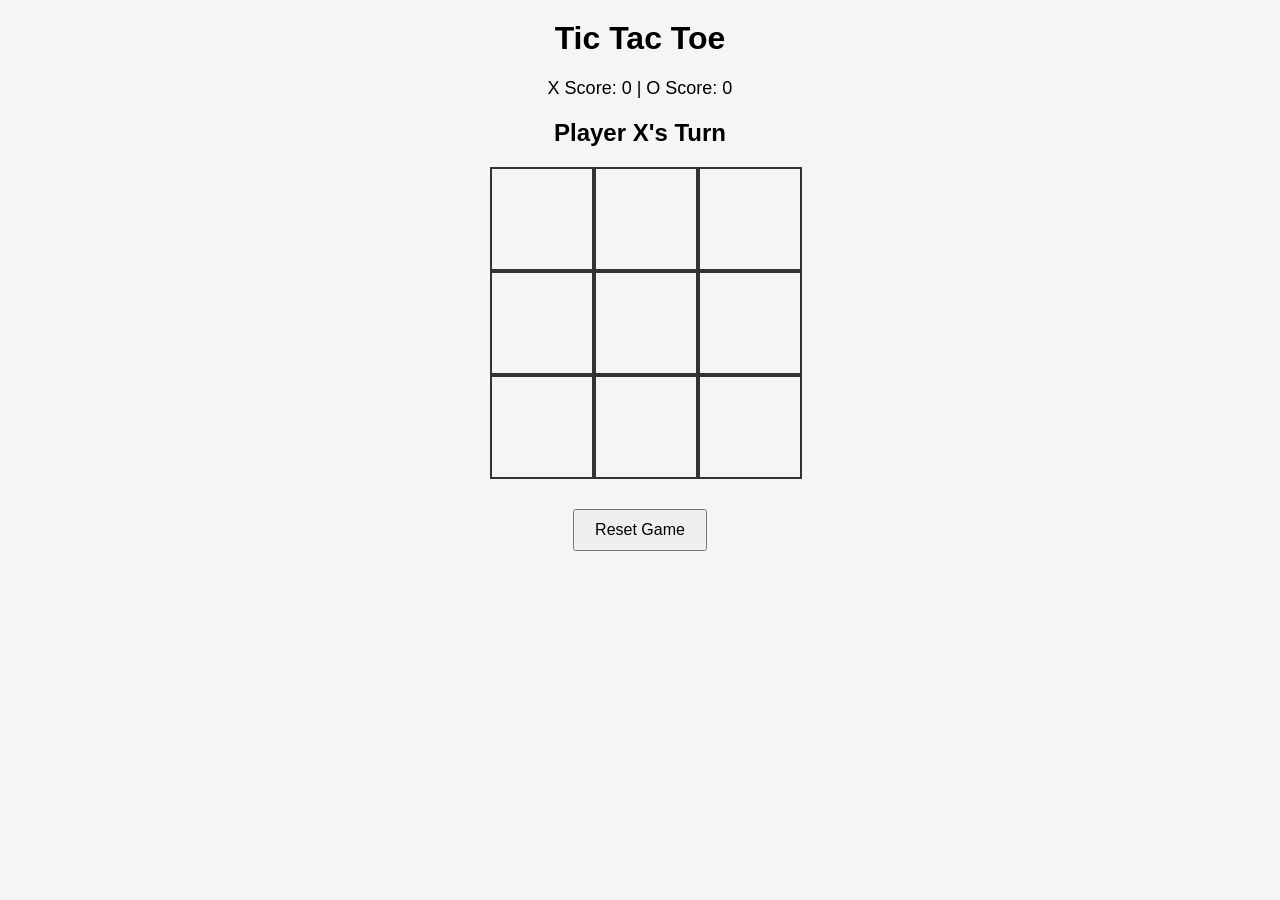
<file: Js lab task-2/index.html>
<!DOCTYPE html>
<html lang="en">
<head>
<meta charset="UTF-8">
<title>Tic Tac Toe Game</title>
<link rel="stylesheet" href="style.css">
</head>

<body>

<h1>Tic Tac Toe</h1>

<div class="scoreboard">
    X Score: <span id="xScore">0</span> |
    O Score: <span id="oScore">0</span>
</div>

<h2 id="status">Player X's Turn</h2>

<div class="board">
    <div class="cell" data-index="0"></div>
    <div class="cell" data-index="1"></div>
    <div class="cell" data-index="2"></div>
    <div class="cell" data-index="3"></div>
    <div class="cell" data-index="4"></div>
    <div class="cell" data-index="5"></div>
    <div class="cell" data-index="6"></div>
    <div class="cell" data-index="7"></div>
    <div class="cell" data-index="8"></div>
</div>

<button id="resetBtn">Reset Game</button>

<script src="script.js"></script>

</body>
</html>
</file>
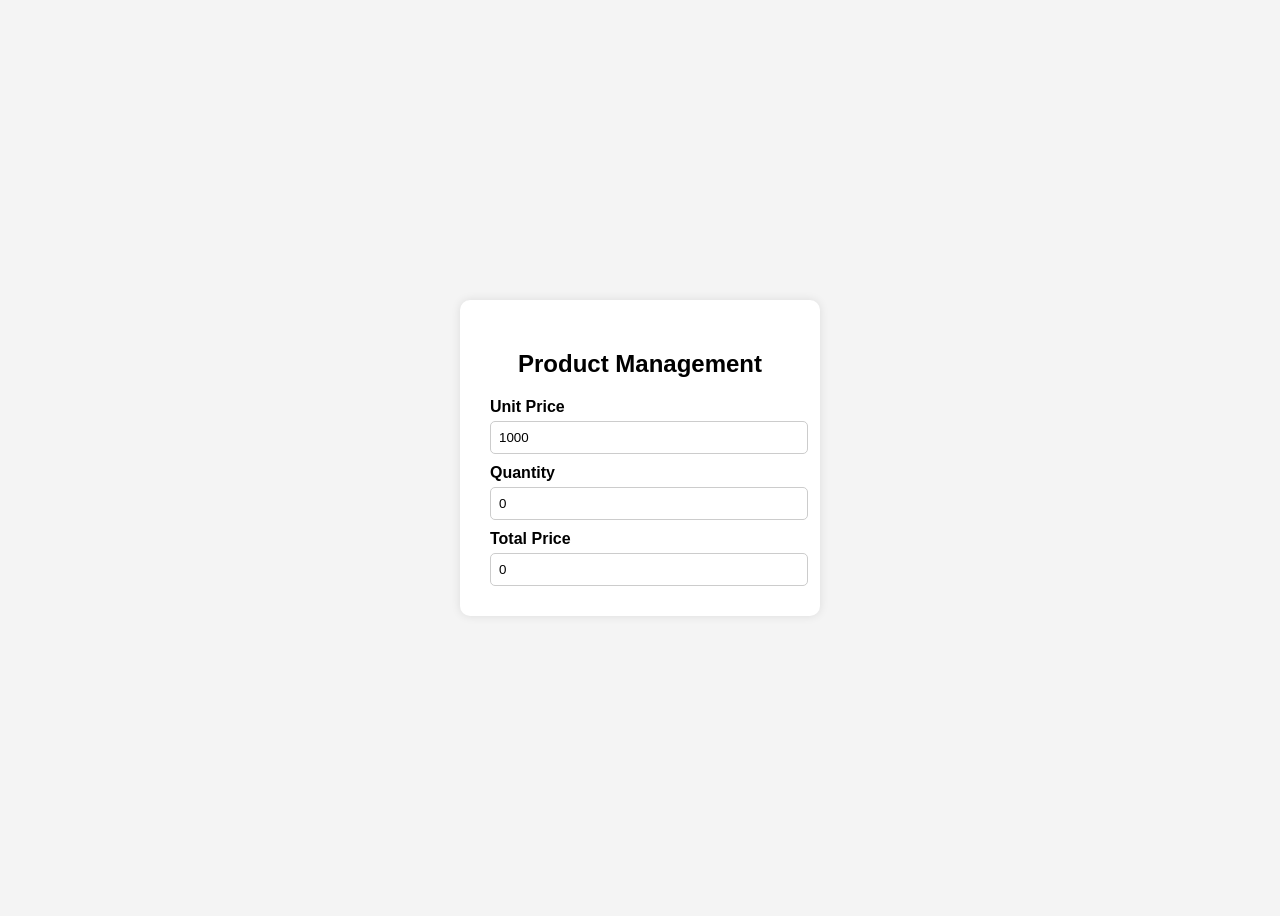
<file: Js lab task-4/index.html>
<!DOCTYPE html>
<html lang="en">
<head>
<meta charset="UTF-8">
<title>Product Management</title>
<link rel="stylesheet" href="style.css">
</head>
<body>
<div class="container">
<h2>Product Management</h2>
<div class="product-box">
<label>Unit Price</label>
<input type="text" id="price" value="1000" readonly>
<label>Quantity</label>
<input type="number" id="quantity" value="0" min="0">
<label>Total Price</label>
<input type="text" id="total" value="0" readonly>
</div>
</div>
<script src="script.js"></script>
</body>
</html>
</file>
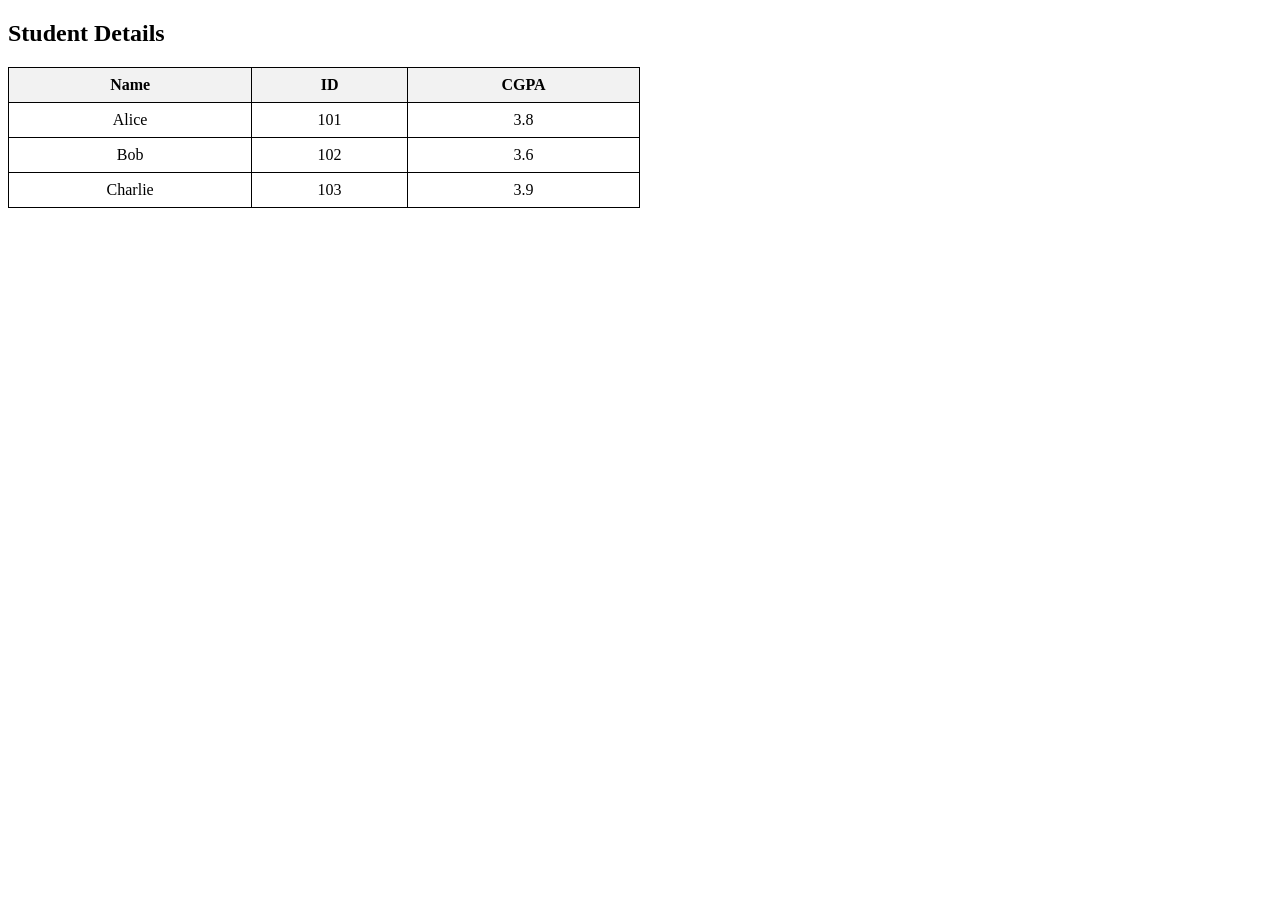
<file: html/student.html>
<!DOCTYPE html>
<html>
<head>
    <title>Student Table</title>
    <style>
        table {
            border-collapse: collapse;
            width: 50%;
        }
        th, td {
            border: 1px solid black;
            padding: 8px;
            text-align: center;
        }
        th {
            background-color: #f2f2f2;
        }
    </style>
</head>
<body>

    <h2>Student Details</h2>

    <table>
        <tr>
            <th>Name</th>
            <th>ID</th>
            <th>CGPA</th>
        </tr>
        <tr>
            <td>Alice</td>
            <td>101</td>
            <td>3.8</td>
        </tr>
        <tr>
            <td>Bob</td>
            <td>102</td>
            <td>3.6</td>
        </tr>
        <tr>
            <td>Charlie</td>
            <td>103</td>
            <td>3.9</td>
        </tr>
    </table>

</body>
</html>
</file>
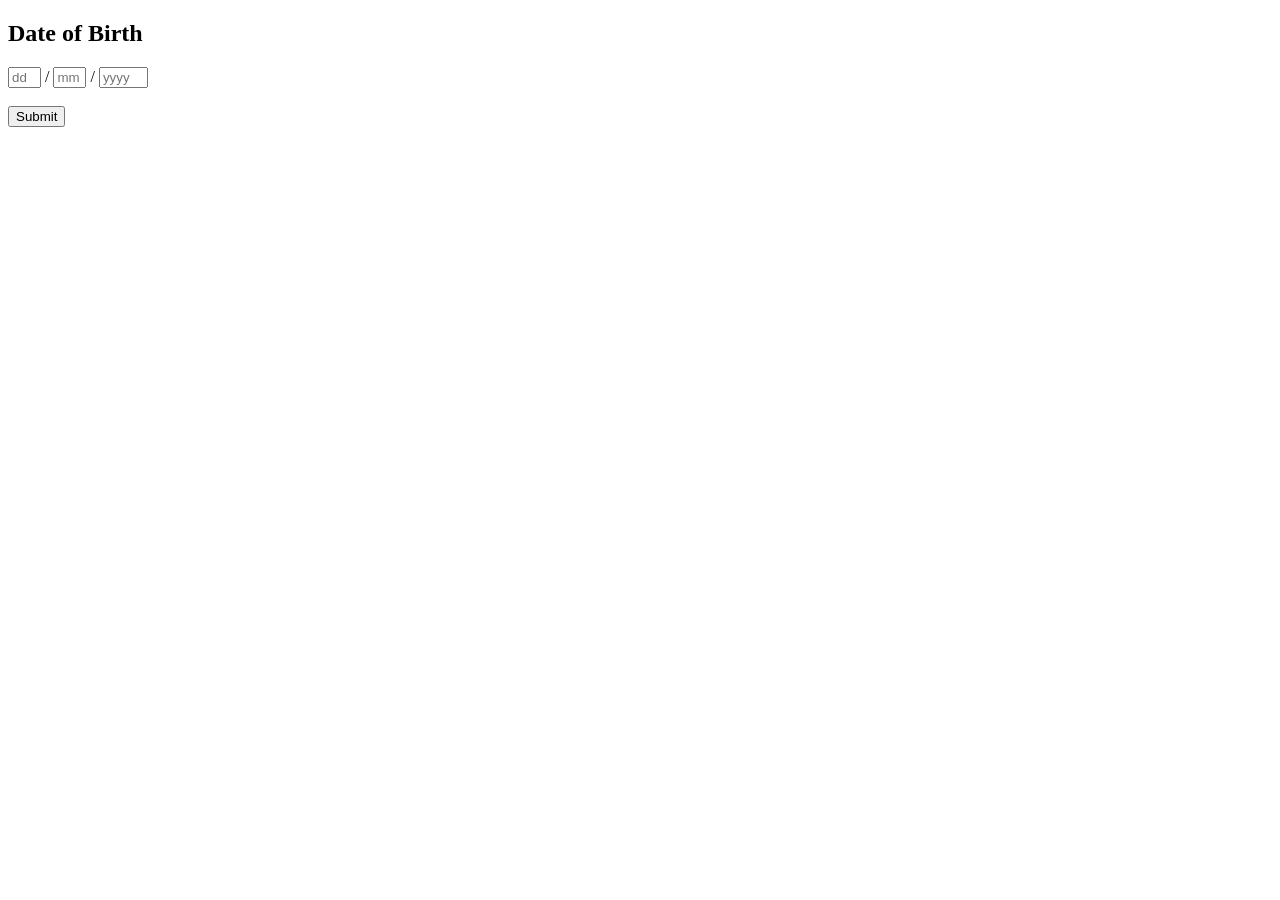
<file: Lab4/DOB.html>
<!DOCTYPE html>
<html>
<head>
<title>Date of Birth</title>
</head>

<body>

<h2>Date of Birth</h2>

<form onsubmit="return validDOB()">

<input type="text" id="dd" placeholder="dd" size="2"> /
<input type="text" id="mm" placeholder="mm" size="2"> /
<input type="text" id="yyyy" placeholder="yyyy" size="4">

<br><br>

<input type="submit" value="Submit">

</form>

<script>

function validDOB(){

let dd=document.getElementById("dd").value;
let mm=document.getElementById("mm").value;
let yyyy=document.getElementById("yyyy").value;

if(dd==="" || mm==="" || yyyy==="")
{
alert("date cannot be empty");
return false;
}

if(dd<1 || dd>31 || mm<1 || mm>12 || yyyy<1900 || yyyy>2016)
{
alert("enter valid date");
return false;
}

return true;

}

</script>

</body>
</html>
</file>
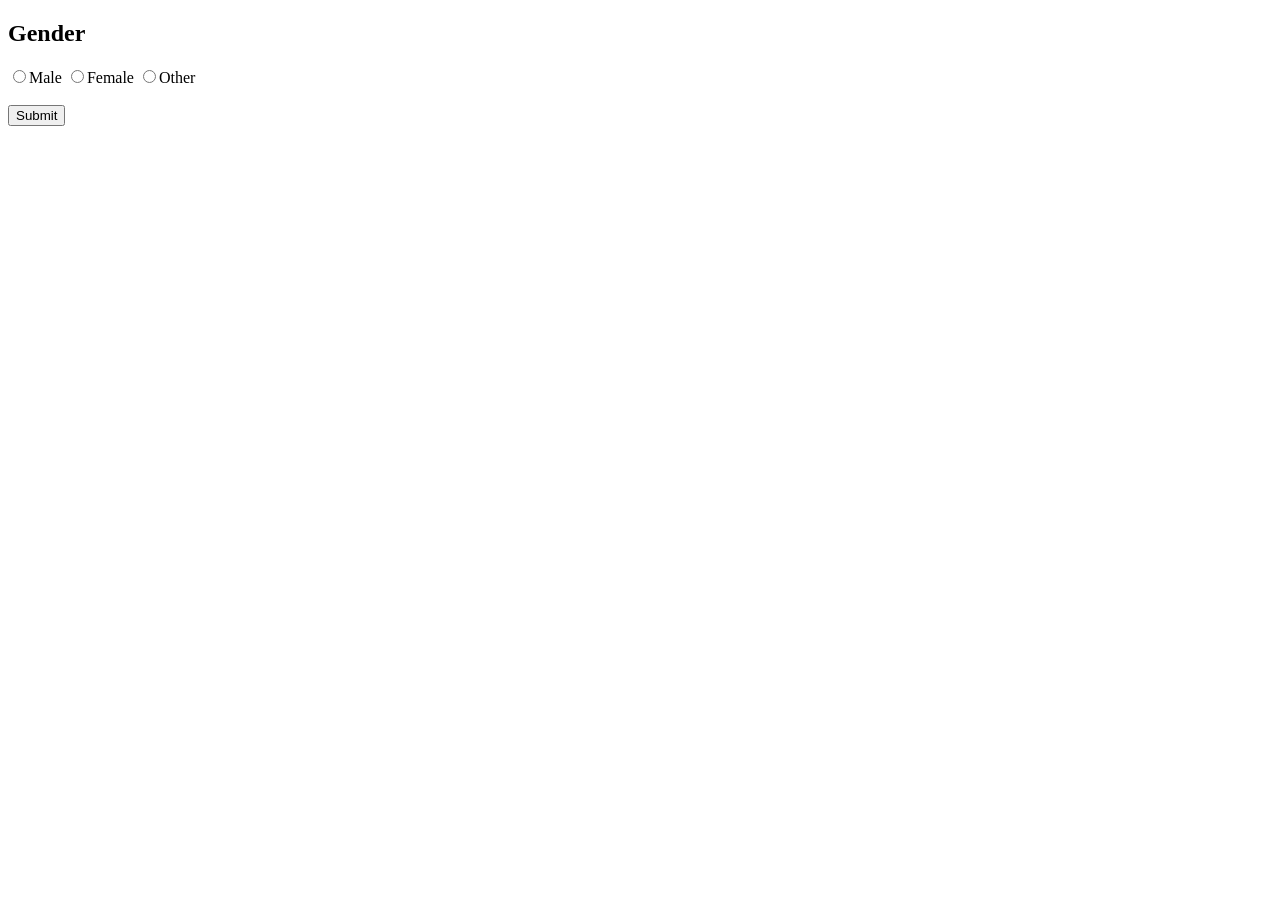
<file: Lab4/gender.html>
<!DOCTYPE html>
<html>
<head>
<title>Gender</title>
</head>

<body>

<h2>Gender</h2>

<form onsubmit="return validGender()">

<input type="radio" name="gender">Male
<input type="radio" name="gender">Female
<input type="radio" name="gender">Other

<br><br>

<input type="submit" value="Submit">

</form>

<script>

function validGender(){

let gender=document.getElementsByName("gender");

for(let i=0;i<gender.length;i++)
{
if(gender[i].checked)
{
return true;
}
}

alert("select at least one gender");
return false;

}

</script>

</body>
</html>
</file>
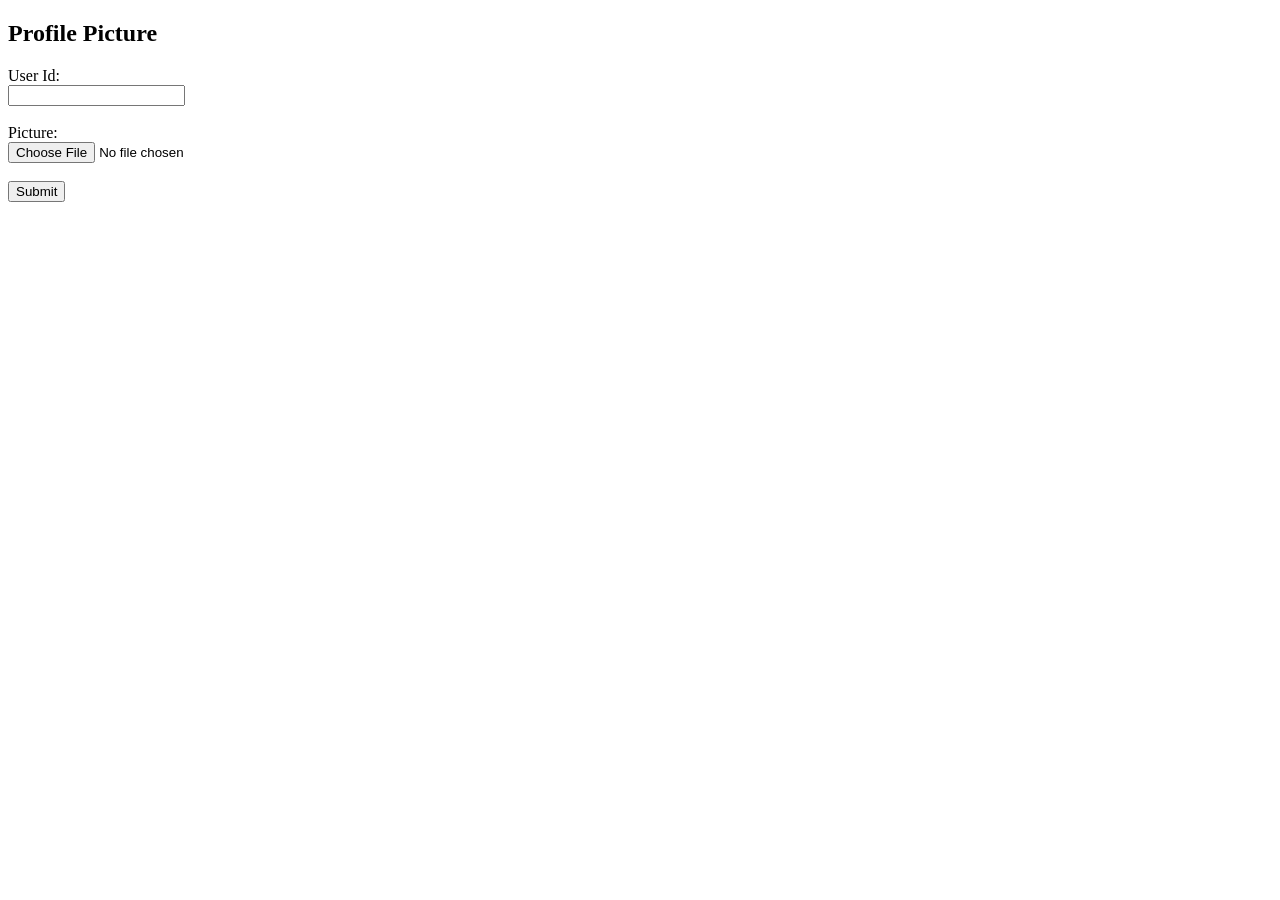
<file: Lab4/profile pic.html>
<!DOCTYPE html>
<html>
<head>
    <title>Profile Picture</title>
</head>

<body>
    <h2>Profile Picture</h2>

    <form onsubmit="return validProfile()">
        User Id:<br>
        <input type="text" id="userid"><br><br>

        Picture:<br>
        <input type="file" id="picture"><br><br>

        <input type="submit" value="Submit">
    </form>

    <script>
        function validProfile() {
            let uid = document.getElementById("userid").value.trim();
            let pic = document.getElementById("picture").value;

            // User ID validation
            if (uid === "") {
                alert("UserId cannot be empty");
                return false;
            }

            if (isNaN(uid) || Number(uid) <= 0) {
                alert("UserId must be a positive number");
                return false;
            }

            // Picture validation
            if (pic === "") {
                alert("Picture cannot be empty");
                return false;
            }

            return true;
        }
    </script>
</body>
</html>
</file>
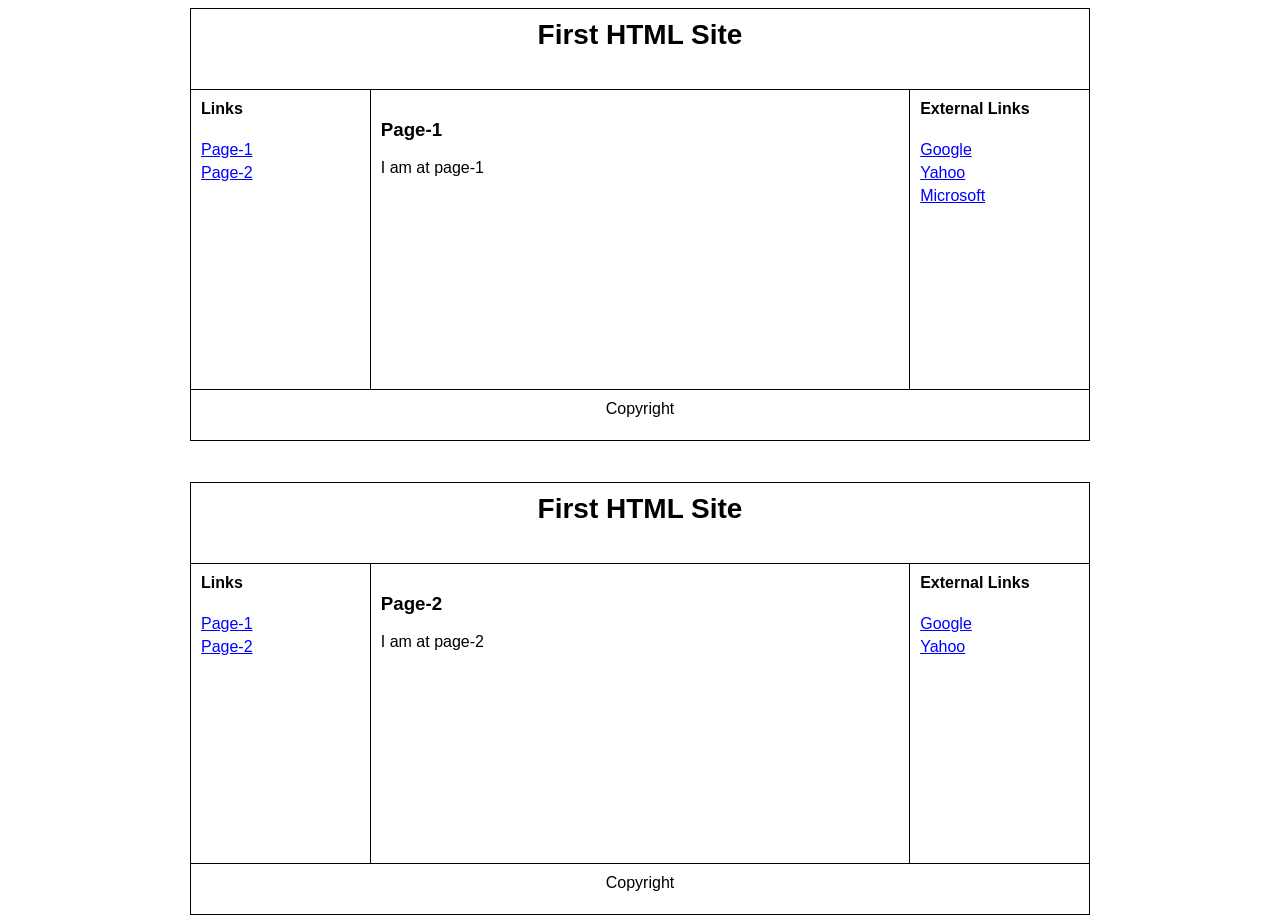
<file: labtask 1,2/j/complate.html>
<!DOCTYPE html>
<html>
<head>
    <title>First HTML Site</title>
    <style>
        body { font-family: Arial; }
        table {
            width: 900px;
            margin: auto;
            border-collapse: collapse;
        }
        td {
            border: 1px solid black;
            vertical-align: top;
            padding: 10px;
        }
        .header {
            text-align: center;
            font-size: 28px;
            font-weight: bold;
            height: 60px;
        }
        .footer {
            text-align: center;
            height: 30px;
        }
        a {
            display: block;
            margin: 5px 0;
            color: blue;
        }
    </style>
</head>

<body>

<a id="page1"></a>
<table>
    <tr>
        <td colspan="3" class="header">First HTML Site</td>
    </tr>

    <tr height="300">
        <td width="20%">
            <b>Links</b><br><br>
            <a href="#page1">Page-1</a>
            <a href="#page2">Page-2</a>
        </td>

        <td width="60%">
            <h3>Page-1</h3>
            <p>I am at page-1</p>
        </td>

        <td width="20%">
            <b>External Links</b><br><br>
            <a href="https://www.google.com" target="_blank">Google</a>
            <a href="https://www.yahoo.com" target="_blank">Yahoo</a>
            <a href="https://www.microsoft.com" target="_blank">Microsoft</a>
        </td>
    </tr>

    <tr>
        <td colspan="3" class="footer">Copyright</td>
    </tr>
</table>

<br><br>

<a id="page2"></a>
<table>
    <tr>
        <td colspan="3" class="header">First HTML Site</td>
    </tr>

    <tr height="300">
        <td width="20%">
            <b>Links</b><br><br>
            <a href="#page1">Page-1</a>
            <a href="#page2">Page-2</a>
        </td>

        <td width="60%">
            <h3>Page-2</h3>
            <p>I am at page-2</p>
        </td>

        <td width="20%">
            <b>External Links</b><br><br>
            <a href="https://www.google.com" target="_blank">Google</a>
            <a href="https://www.yahoo.com" target="_blank">Yahoo</a>
        </td>
    </tr>

    <tr>
        <td colspan="3" class="footer">Copyright</td>
    </tr>
</table>

</body>
</html>
</file>
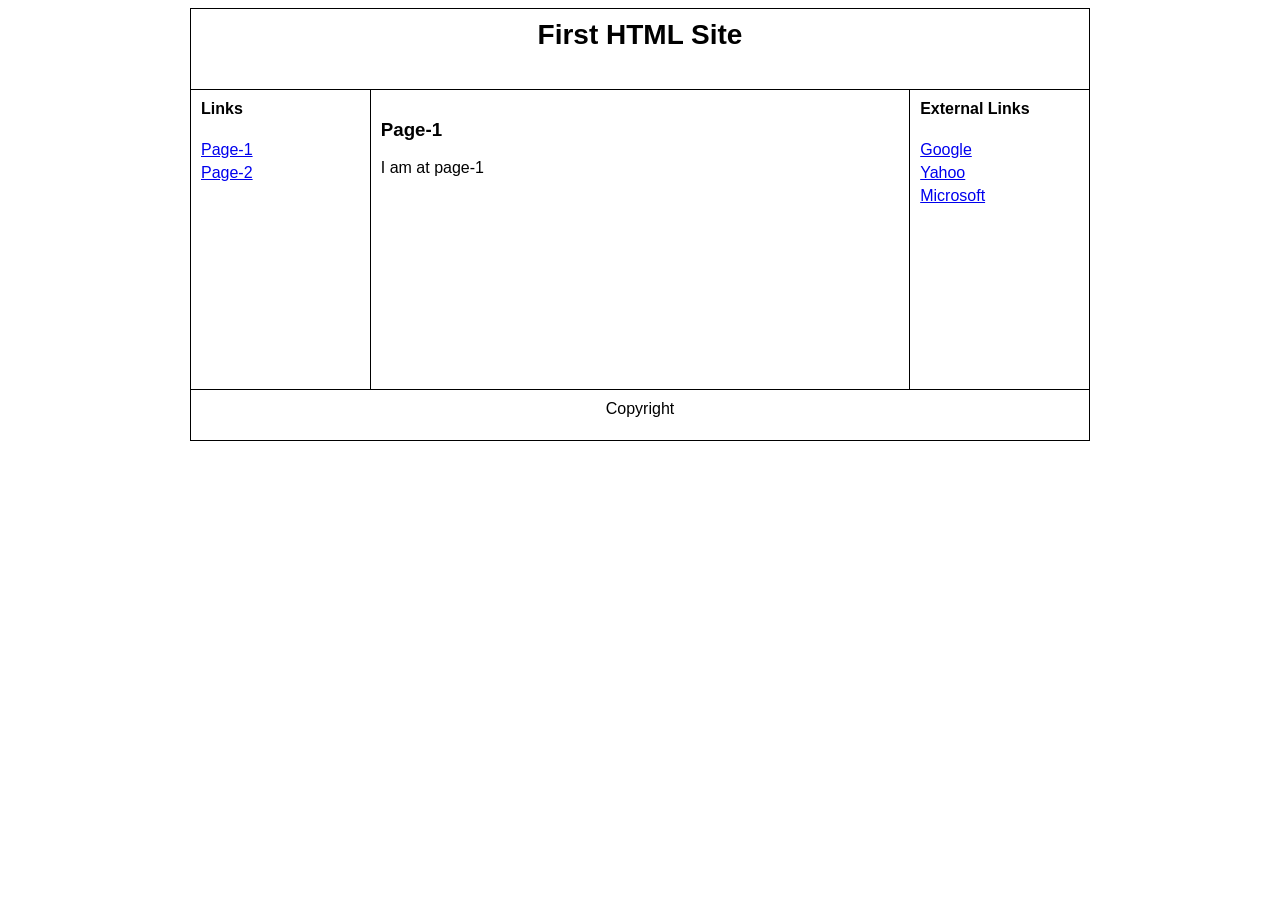
<file: labtask 1,2/j/page1.html>
<!DOCTYPE html>
<html>
<head>
    <title>First HTML Site - Page 1</title>
    <style>
        body { font-family: Arial; }
        table {
            width: 900px;
            margin: auto;
            border-collapse: collapse;
        }
        td {
            border: 1px solid black;
            vertical-align: top;
            padding: 10px;
        }
        .header {
            text-align: center;
            font-size: 28px;
            font-weight: bold;
            height: 60px;
        }
        .footer {
            text-align: center;
            height: 30px;
        }
        a {
            display: block;
            margin: 5px 0;
        }
    </style>
</head>

<body>

<table>
    <tr>
        <td colspan="3" class="header">First HTML Site</td>
    </tr>

    <tr height="300">
        <td width="20%">
            <b>Links</b><br><br>
            <a href="page1.html">Page-1</a>
            <a href="page2.html">Page-2</a>
        </td>

        <td width="60%">
            <h3>Page-1</h3>
            <p>I am at page-1</p>
        </td>

        <td width="20%">
            <b>External Links</b><br><br>
            <a href="https://www.google.com" target="_blank">Google</a>
            <a href="https://www.yahoo.com" target="_blank">Yahoo</a>
            <a href="https://www.microsoft.com" target="_blank">Microsoft</a>
        </td>
    </tr>

    <tr>
        <td colspan="3" class="footer">Copyright</td>
    </tr>
</table>

</body>
</html>
</file>
<file: Js lab task-2/style.css>
body{
    font-family: Arial, sans-serif;
    text-align: center;
    background: #f5f5f5;
}

h1{
    margin-top:20px;
}

.board{
    width:300px;
    margin:20px auto;
    display:grid;
    grid-template-columns:repeat(3,1fr);
}

.cell{
    width:100px;
    height:100px;
    border:2px solid #333;
    font-size:40px;
    display:flex;
    justify-content:center;
    align-items:center;
    cursor:pointer;
    transition:0.3s;
}

.cell:hover{
    background:#ddd;
}

.win{
    background:lightgreen;
}

button{
    padding:10px 20px;
    font-size:16px;
    margin-top:10px;
    cursor:pointer;
}

.scoreboard{
    font-size:18px;
    margin-top:10px;
}
</file>
<file: Js lab task-4/style.css>
body{
font-family: Arial;
background:#f4f4f4;
display:flex;
justify-content:center;
align-items:center;
height:100vh;
}
.container{
background:white;
padding:30px;
border-radius:10px;
box-shadow:0 0 10px rgba(0,0,0,0.1);
width:300px;
}
h2{
text-align:center;
margin-bottom:20px;
}
.product-box label{
display:block;
margin-top:10px;
font-weight:bold;
}
.product-box input{
width:100%;
padding:8px;
margin-top:5px;
border:1px solid #ccc;
border-radius:5px;

}
</file>
